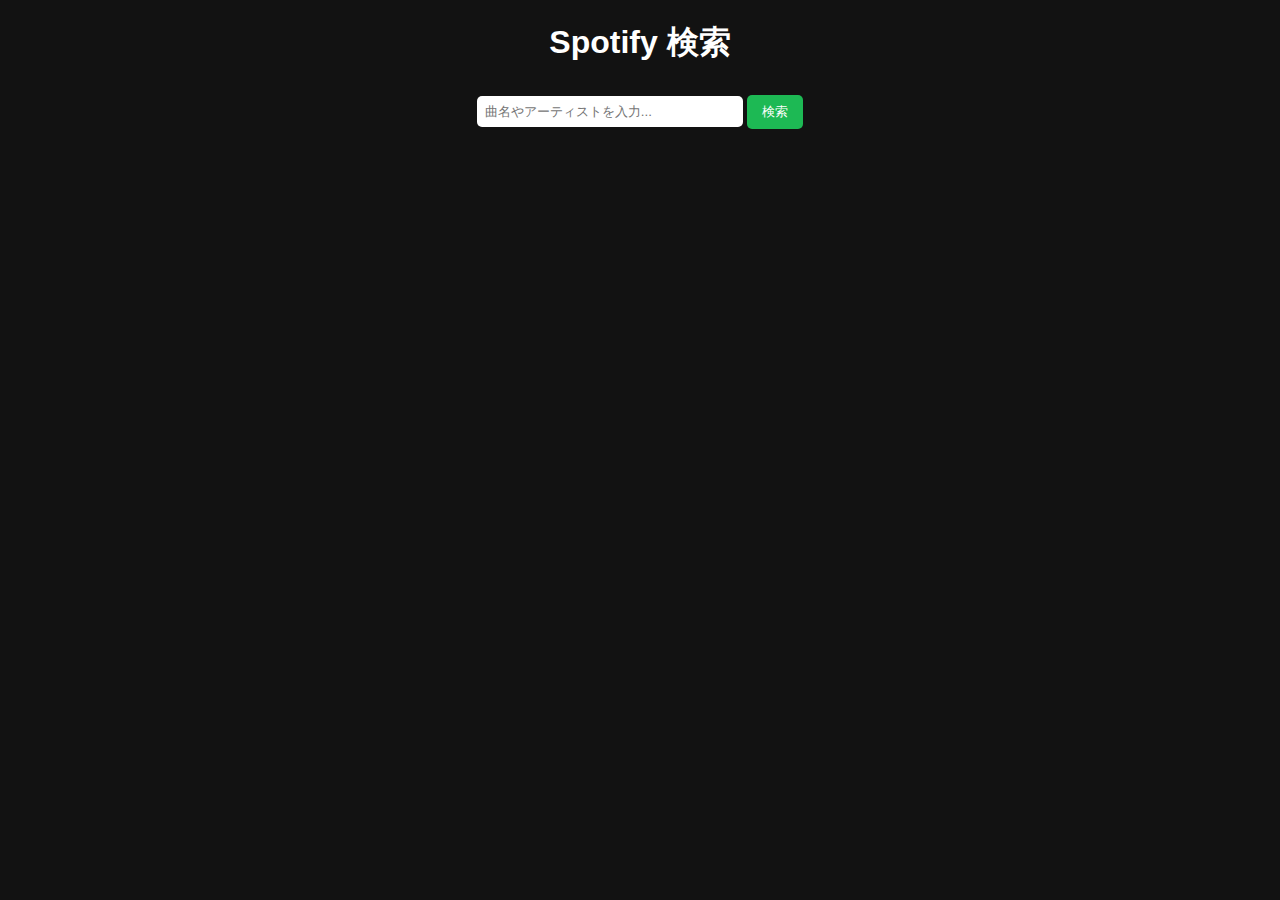
<file: templetes/index.html>
<!DOCTYPE html>
<html lang="ja">
<head>
  <meta charset="UTF-8" />
  <title>Spotify 検索アプリ</title>
  <style>
    body {
      font-family: sans-serif;
      background-color: #121212;
      color: white;
      text-align: center;
    }
    .search-box {
      margin: 30px;
    }
    input[type="text"] {
      width: 250px;
      padding: 8px;
      border-radius: 5px;
      border: none;
    }
    button {
      padding: 8px 15px;
      border: none;
      border-radius: 5px;
      background: #1DB954;
      color: white;
      cursor: pointer;
    }
    .track {
      margin: 20px auto;
      width: 300px;
      background: #181818;
      padding: 10px;
      border-radius: 10px;
    }
    img {
      width: 100%;
      border-radius: 10px;
    }
    audio {
      width: 100%;
      margin-top: 5px;
    }
  </style>
</head>
<body>
  <h1>Spotify 検索</h1>
  <div class="search-box">
    <input type="text" id="query" placeholder="曲名やアーティストを入力..." />
    <button onclick="search()">検索</button>
  </div>
  <div id="results"></div>

  <script>
    async function search() {
      const query = document.getElementById('query').value;
      const res = await fetch(`/search?q=${encodeURIComponent(query)}`);
      const tracks = await res.json();
      const container = document.getElementById('results');
      container.innerHTML = "";

      if (tracks.error) {
        container.innerHTML = `<p style="color:red;">${tracks.error}</p>`;
        return;
      }

      tracks.forEach(t => {
        const html = `
          <div class="track">
            ${t.image ? `<img src="${t.image}" alt="${t.name}">` : ""}
            <h3>${t.name}</h3>
            <p>${t.artist}</p>
            ${t.preview_url ? `<audio controls src="${t.preview_url}"></audio>` : `<p>プレビューなし</p>`}
            <p><a href="${t.external_url}" target="_blank" style="color:#1DB954;">Spotifyで開く</a></p>
          </div>
        `;
        container.innerHTML += html;
      });
    }
  </script>
</body>
</html>
</file>
